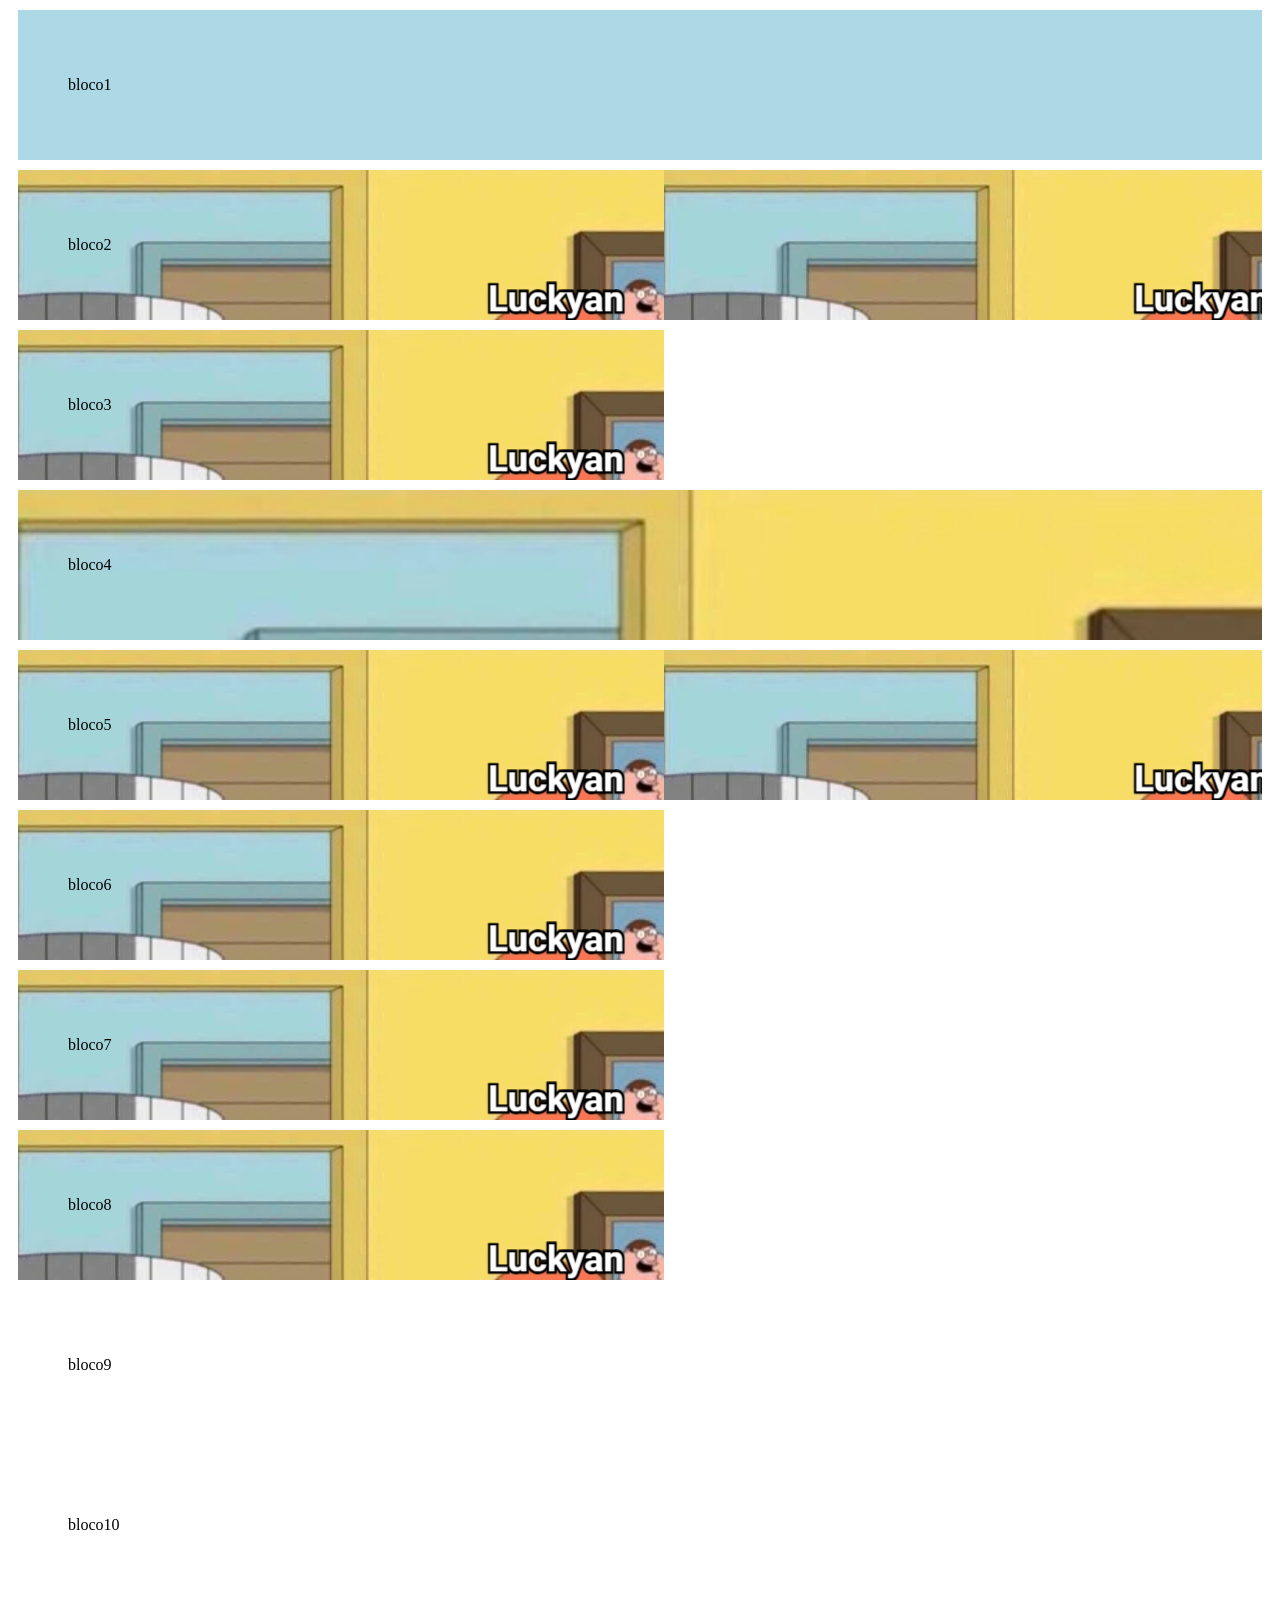
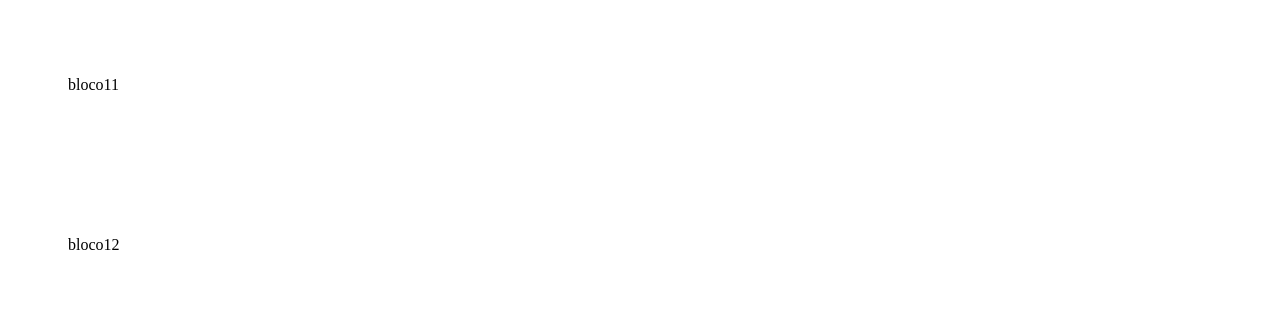
<file: aula 02 3 trimestre/index.html>
<!DOCTYPE html>
<html lang="pt-br">
  <head>
    <meta charset="utf-8">
    <title>Título da Página</title>
    <link rel ="stylesheet" href="style.css" >
  </head>
  <body>
    <div id ="div1" >
      <p>bloco1</p>
      
    </div>
    <div id ="div2" >
      <p>bloco2</p>
      
    </div>
    <div id ="div3" >
      <p>bloco3</p>
      
    </div>
    <div id ="div4" >
      <p>bloco4</p>
    </div>
    <div id ="div5" >
      <p>bloco5</p>
      
    </div>
    <div id ="div6" class = "borda" >
      <p>bloco6</p>
      
    </div>
    <div id ="div7" class = "borda">
      <p>bloco7</p>
      
    </div>
    <div id ="div8" class = "borda">
      <p>bloco8</p>
      
    </div>
    <div id ="div9" class = "borda">
      <p>bloco9</p>
      
    </div>
    <div id ="div10" class = "borda">
      <p>bloco10</p>
      
    </div>
    <div id ="div11" class = "borda">
      <p>bloco11</p>
      
    </div>
    <div id ="div12" class = "borda">
      <p>bloco12</p>
      
    </div>


  </body>
</html>
</file>
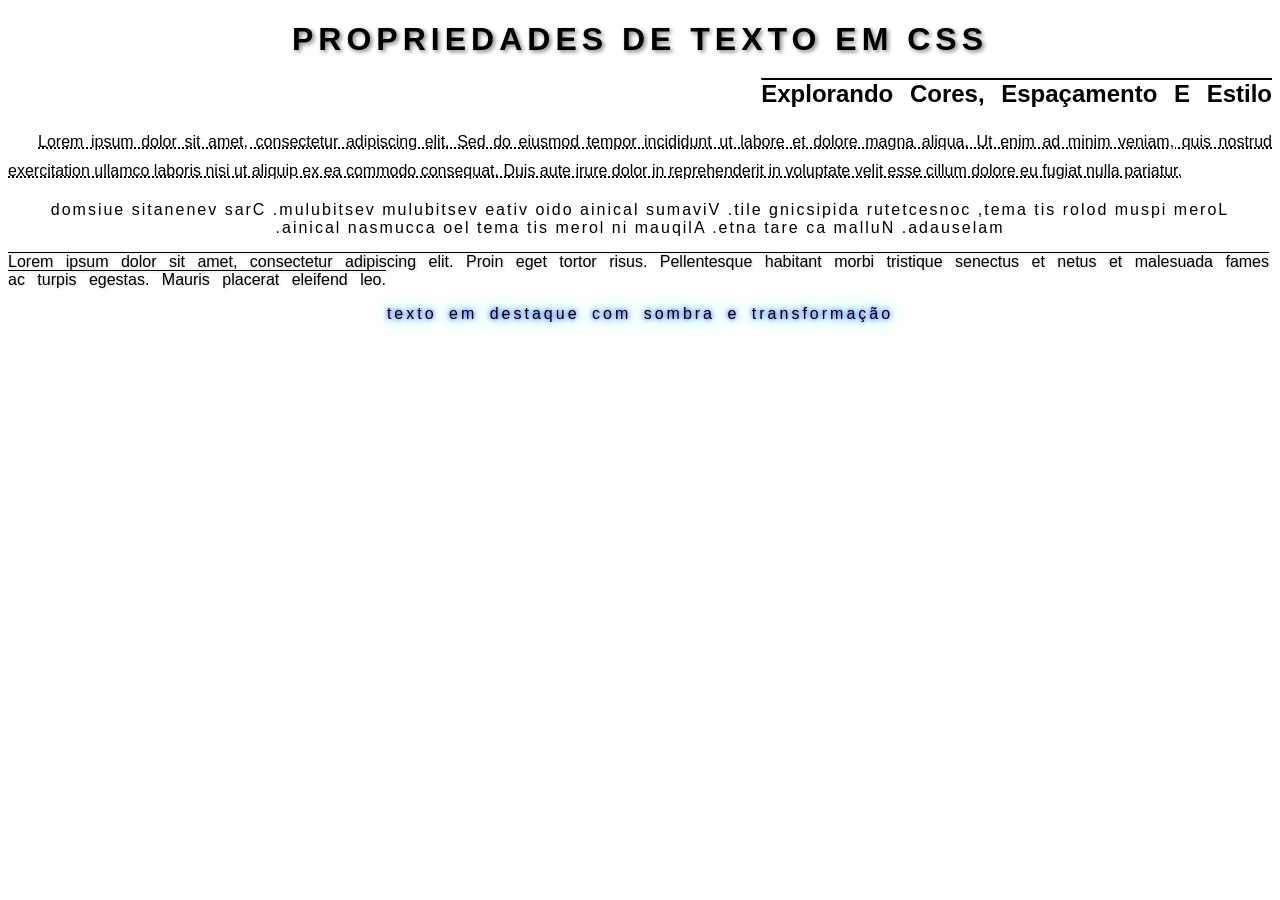
<file: aula 03 - 3 trimestre/index.html>
<!DOCTYPE html>
<html lang="pt-BR">
<head>
    <meta charset="UTF-8">
    <meta name="viewport" content="width=device-width, initial-scale=1.0">
    <title>Propriedades de Texto em CSS</title>
    <link rel="stylesheet" href="style.css">
</head>
<body>

    <h1>Propriedades de Texto em CSS</h1>
    <h2>Explorando cores, espaçamento e estilo</h2>

    <p id="paragrafo1">
        Lorem ipsum dolor sit amet, consectetur adipiscing elit. Sed do eiusmod tempor incididunt ut labore et dolore magna aliqua. Ut enim ad minim veniam, quis nostrud exercitation ullamco laboris nisi ut aliquip ex ea commodo consequat. Duis aute irure dolor in reprehenderit in voluptate velit esse cillum dolore eu fugiat nulla pariatur.
    </p>

    <p id="paragrafo2">
        Lorem ipsum dolor sit amet, consectetur adipiscing elit. Vivamus lacinia odio vitae vestibulum vestibulum. Cras venenatis euismod malesuada. Nullam ac erat ante. Aliquam in lorem sit amet leo accumsan lacinia.
    </p>

    <p id="paragrafo3">
        Lorem ipsum dolor sit amet, consectetur adipiscing elit. Proin eget tortor risus. Pellentesque habitant morbi tristique senectus et netus et malesuada fames ac turpis egestas. Mauris placerat eleifend leo.
    </p>

    <div class="destaque">
        <p>Texto em destaque com sombra e transformação</p>
    </div>

</body>
</html>
</file>
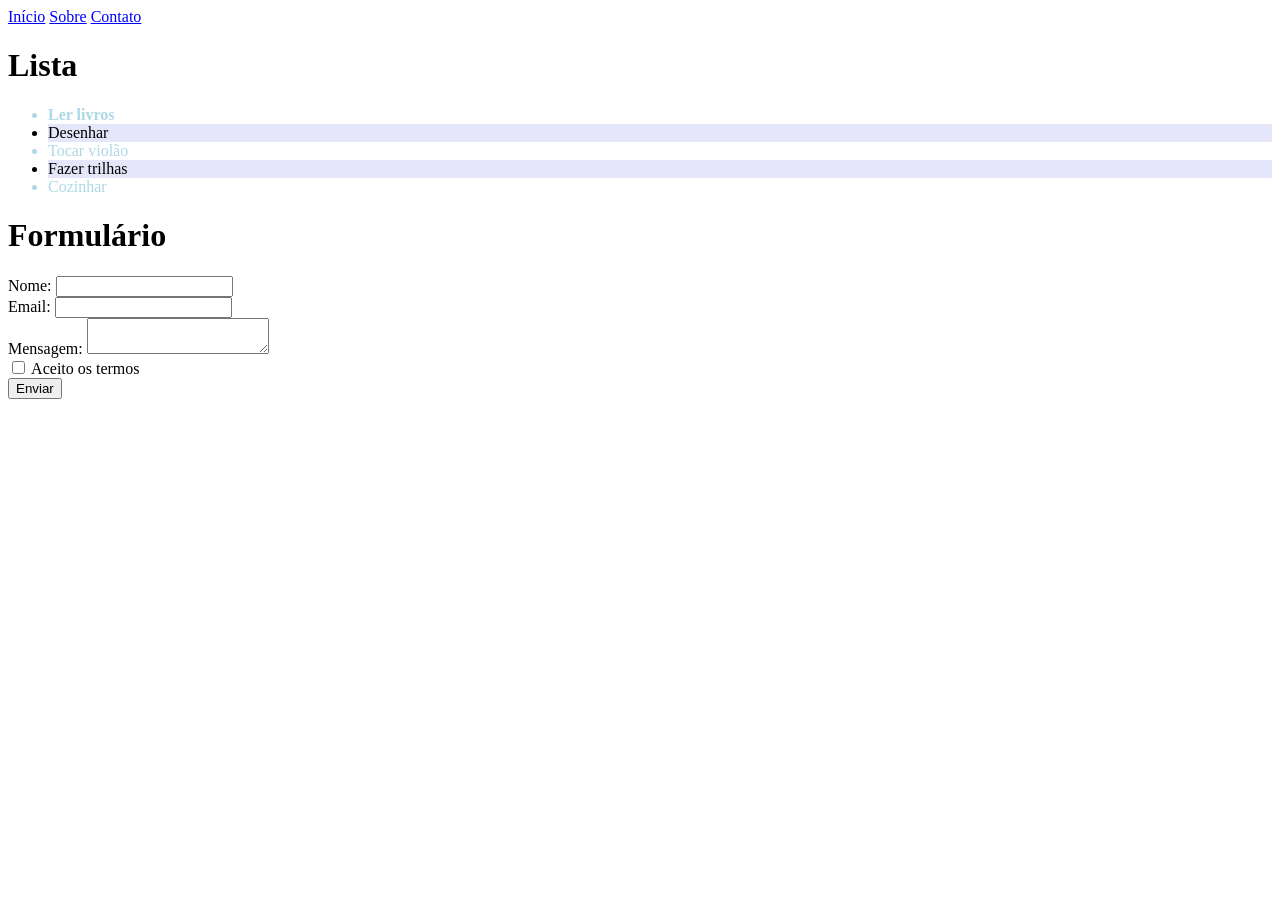
<file: aula 9/index.html>
<!DOCTYPE html>
<html>
    <head>
        <title>Aula 09</title>
        <meta charset="UTF-8">
        <link rel="stylesheet" href="style.css">
    </head>
    <body>
        <nav>
            <a href="#home">Início</a>
            <a href="#sobre">Sobre</a>
            <a href="#contato">Contato</a>
        </nav>

        <h1> Lista </h1>

        <ul>
            <li>Ler livros</li>
            <li>Desenhar</li>
            <li>Tocar violão</li>
            <li>Fazer trilhas</li>
            <li>Cozinhar</li>
        </ul>

        <h1>Formulário</h1>

        <form>
            <label>Nome: <input type="text" required></label><br>
            <label>Email: <input type="email" required></label><br>
            <label>Mensagem: <textarea required></textarea></label><br>
            <label><input type="checkbox"> Aceito os termos</label><br>
            <button type="submit">Enviar</button>
        </form>
    </body>
</html>
</file>
<file: aula 02 3 trimestre/style.css>
#div1 {
  padding: 50px;
  margin: 10px;
  background-color: lightblue;
}

#div2 {
  padding: 50px;
  margin: 10px;
  background-repeat: repeat;
  background-image: url("makeitmeme_QYWId.jpeg");
}

#div3 {
  padding: 50px;
  margin: 10px;
  background-repeat: no-repeat;
  background-image: url("makeitmeme_QYWId.jpeg");
  
}

#div4 {
  padding: 50px;
  margin: 10px;
  background-size: cover;
  background-image: url("makeitmeme_QYWId.jpeg");
  
}

#div5 {
  padding: 50px;
  margin: 10px;
  background-image: url("makeitmeme_QYWId.jpeg");
  
}

#div6 {
  padding: 50px;
  margin: 10px;
  background-repeat: no-repeat;
  background-origin: padding-box;
  background-image: url("makeitmeme_QYWId.jpeg");
  
}

#div7 {
  padding: 50px;
  margin: 10px;
  background-repeat: no-repeat;
  background-image: url("makeitmeme_QYWId.jpeg");
  background-origin: border-box;
}

#div8 {
  padding: 50px;
  margin: 10px;
  background-image: url("makeitmeme_QYWId.jpeg");
  background-repeat: no-repeat;
  
}

#div9 {
  padding: 50px;
  margin: 10px;
  
  
}

#div10 {
  padding: 50px;
  margin: 10px;
  
  
}

#div11 {
  padding: 50px;
  margin: 10px;
  
  
}

#div12 {
  padding: 50px;
  margin: 10px;
  
  
}
</file>
<file: aula 03 - 3 trimestre/style.css>
body {
    font-family: sans-serif;
}


h1 {
    text-align: center;
    letter-spacing: 5px;
    text-transform: uppercase;
    text-shadow: 2px 2px 4px grey;
}


h2 {
    text-align: right;
    word-spacing: 10px;
    text-transform: capitalize;
    text-decoration: overline;
}


#paragrafo1 {
    text-indent: 30px;
    text-align: justify;
    line-height: 1.8;
    text-decoration-line: underline;
    text-decoration-style: dotted;
    text-decoration-thickness: 2px; /* Espessura perceptível */
}


#paragrafo2 {
    text-align: center;
    direction: rtl;
    unicode-bidi: bidi-override; /* Força a inversão da direção */
    letter-spacing: 2px;
}


#paragrafo3 {
    text-align: left;
    word-spacing: 8px;
    text-decoration: overline;
    text-shadow: 1px 1px 3px lightgrey;
}


.destaque p {
    text-align: center;
    letter-spacing: 3px;
    word-spacing: 5px;
    text-transform: lowercase;
    text-shadow: 0 0 5px blue, 0 0 15px cyan, 0 0 25px lightblue;
}
</file>
<file: aula 9/style.css>
a:hover{
  color: brown;
}
a:link{
  color: blue;
}
a:visited{
  color: yellow;
}
a:focus{
  color: red;
}
li:first-child{
  font-weight: bold;
}
li:last-child{
  color: green;
}
li:nth-child(odd){
  color: lightblue;
}
li:nth-child(even){
  background-color:lavender;
}
input[required],
textarea[required]{
  
  border:3px gradient pink;
}
</file>
